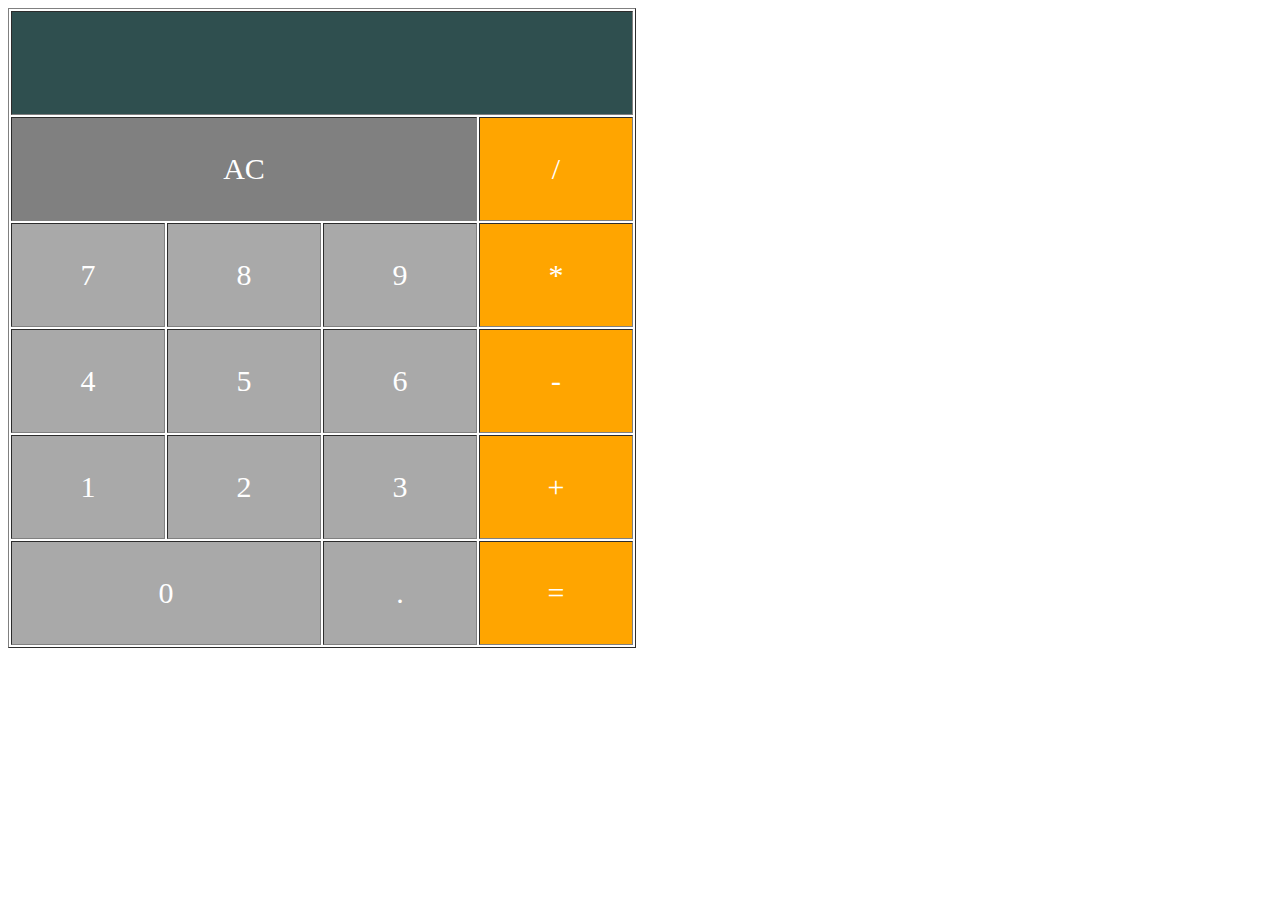
<file: index.html>
<!DOCTYPE html>
<html lang="en">
<head>
    <meta chargset="UTF-8">
    <meta name="viewport" content="width=device-width, initial-scale=1.0">
    <meta http-equiv="X-UA-Compatible" content="ie=edge">
    <title>Document</title>
    <link rel="stylesheet" href="index.css">
    
</head>
<body>
    <table border = "1">
    <thead>
        <tr>
            <th colspan="4" id = "top"></th>
        </tr>
        <tr>
            <td id = "color" colspan ="3" align = "center" color = "white">AC</td>
            <td class = "orange" id = "add">/</td>
        </tr>
    </thead>
    <tbody>
        <tr>
            <td class = "number">7</td>
            <td class = "number">8</td>
            <td class = "number">9</td>
            <td class = "orange" id = "add">*</td>
        </tr>
        <tr>
            <td class = "number">4</td>
            <td class = "number">5</td>
            <td class = "number">6</td>
            <td class = "orange" id = "add">-</td>
        </tr>
        <tr>
                <td class = "number">1</td>
                <td class = "number">2</td>
                <td class = "number">3</td>
                <td class = "orange" id = "add">+</td>
            </tr>
        <tr>
            <td colspan = "2" class = "number">0</td>
            <td>.</td>
            <td class = "yellow" id = "result">=</td>
        </tr>
    </table>
    <script src="script.js"></script>
</body>
</html>
</file>
<file: index.css>
body {
        font-size : 30px;
    }
    #top {
        background-color : darkslategray;
        width : 150px;
        height : 100px;
    }

    #color{
        background-color:grey;

    }
    
    .orange {
        background-color :orange;
        text-align : center;
        color : white;
        width : 150px;
        height : 100px
    }
    .yellow {
        background-color :orange;
        text-align : center;
        color : white;
        width : 150px;
        height : 100px
    }
    td {
        background-color : darkgray;
        color : white;
        text-align : center;
        width : 150px;
        height : 100px
    }
</file>
